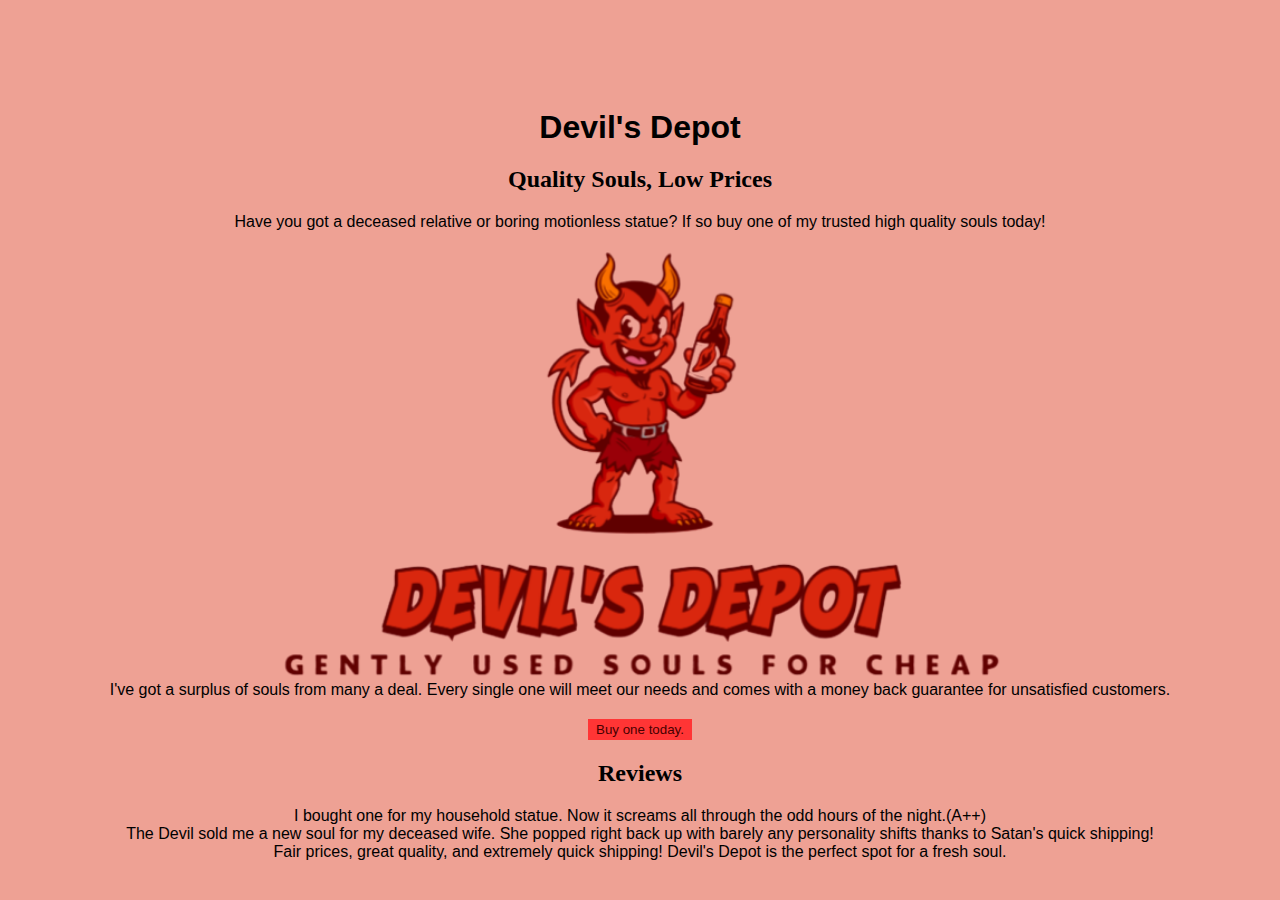
<file: Product Landing Page/index.html>
<!DOCTYPE html>
<html lang="en">
<head>
    <meta charset="UTF-8">
    <meta name="viewport" content="width=device-width, initial-scale=1.0">
    <title>Document</title>
    <link href="styles.css" rel="stylesheet">
</head>
<body>
    <h1 id="title">Devil's Depot</h1>
        <h2> Quality Souls, Low Prices</h2>
        <p id="intro">Have you got a deceased relative or boring motionless statue? If so buy one of my trusted high quality souls today!</p>
        <img id="logoyo" src="LOGOYO.png" alt="Devil logo">
    <p id="outro">I've got a surplus of souls from many a deal. Every single one will meet our needs and comes with a money back guarantee for unsatisfied customers.</p>
    <button id="buyButton"> Buy one today.</button>
    <!--<img src="happyCustomer.jpg" alt="happy customer">-->
    <div id="reviews">
    <h2>Reviews</h2>
    <p class="review">I bought one for my household statue. Now it screams all through the odd hours of the night.(A++)</p>
    <p class="review">The Devil sold me a new soul for my deceased wife. She popped right back up with barely any personality shifts thanks to Satan's quick shipping!</p>
    <p class="review">Fair prices, great quality, and extremely quick shipping! Devil's Depot is the perfect spot for a fresh soul.</p>
    </div>
</body>
</html>
</file>
<file: Product Landing Page/styles.css>
img{
    width:auto;
    height: 50vh;
    margin-left: auto;
    margin-right: auto;
}
body{
    background-color: rgb(238, 161, 148);
    height: 100vh;
    margin: 0;
  display: flex;
    flex-direction: column;
    align-items: center; 
    justify-content: center;
}
#buyButton{
    background-color: rgb(255, 53, 53);
    color: rgb(71, 0, 0);
    border-color: transparent;
    margin-top: 20px;
}

p{
    margin:0 auto;
    text-align: center;
    font-family: 'Trebuchet MS', 'Lucida Sans Unicode', 'Lucida Grande', 'Lucida Sans', Arial, sans-serif;
}
h1{
    font-family: 'Franklin Gothic Medium', 'Arial Narrow', Arial, sans-serif;
}
h2{
    text-align: center;
}
#title{
    margin-top: 70px;
    margin-bottom: 0px;
}
</file>
